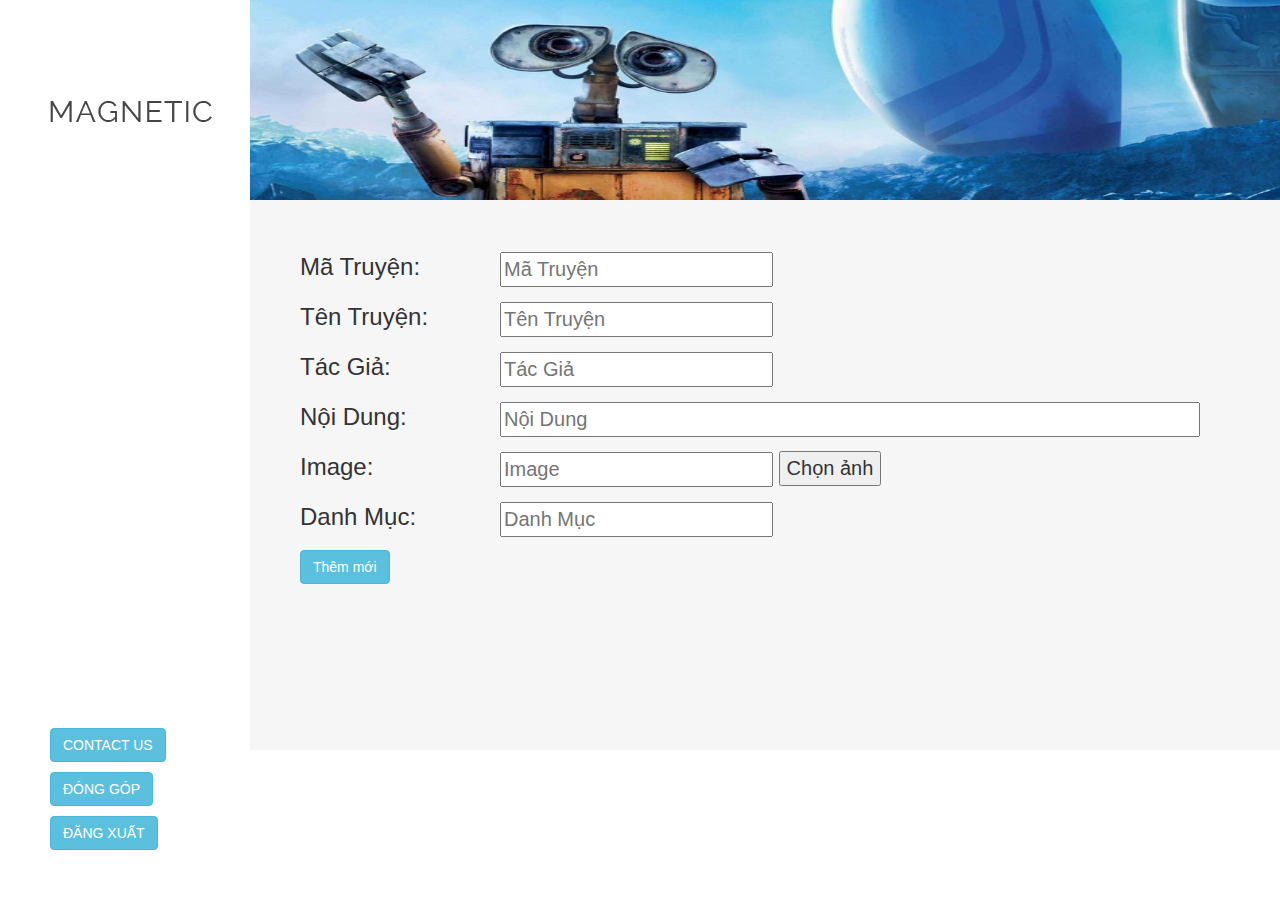
<file: BTLAPI/View/AddTruyenUser.html>
﻿
<!DOCTYPE html>
<html lang="en">
<head>

    <title>SÁCH TỐT</title>
    <meta charset="utf-8">
    <meta name="author" content="pixelhint.com">
    <meta name="description" content="Magnetic is a stunning responsive HTML5/CSS3 photography/portfolio website template" />
    <meta name="viewport" content="width=device-width, initial-scale=1.0, minimum-scale=1.0" />
    <link rel="stylesheet" type="text/css" href="css/reset.css">
    <link rel="stylesheet" type="text/css" href="css/main.css">
    <link rel="stylesheet" href="https://maxcdn.bootstrapcdn.com/bootstrap/3.3.7/css/bootstrap.min.css">
    <script src="https://ajax.googleapis.com/ajax/libs/jquery/3.3.1/jquery.min.js"></script>
    <script src="https://maxcdn.bootstrapcdn.com/bootstrap/3.3.7/js/bootstrap.min.js"></script>
    <script type="text/javascript" src="js/jquery.js"></script>
    <script type="text/javascript" src="js/main.js"></script>
    <script src="ThemSuaXoa.js"></script>
    <script src="main.js"></script>
</head>
<body>

    <header>
        <div class="logo">
            <a href="index.html"><img src="img/logo.png" title="SÁCH TỐT" alt="Magnetic" /></a>
        </div><!-- end logo -->

        <div id="menu_icon"></div>
        <nav>
            <ul id="menu">
            </ul>
        </nav><!-- end navigation menu -->

        <div class="footer clearfix">
            <a style="margin-bottom:10px;" class="btn btn-info btn-fw" href="https://localhost:44347/View/Contact.html" type="button">CONTACT US</a>

            <a style="margin-bottom:10px;" class="btn btn-info btn-fw" href="https://localhost:44347/View/AddTruyenUser.html" type="button">ĐÓNG GÓP</a>

            <a class="btn btn-info btn-fw" href="https://localhost:44347/View/Login.html" type="button">ĐĂNG XUẤT</a>

        </div><!-- end footer -->
    </header><!-- end header -->
    <div>
        <img style="width:100%;height:200px;" src="images/slide2.jpg" />
    </div>
    <section style="padding-top:50px;padding-bottom:150px" class="main clearfix">
  
            <table style="border:none;height:100%;">
                <tbody>
                    <tr style="height:50px">
                        <td style="font-family:Arial;font-size:24px;">Mã Truyện: </td>
                        <td style="font-size:20px">
                            <input id="txtID" type="text" name="ID"
                                   placeholder="Mã Truyện" />
                        </td>
                    </tr>
                    <tr style="height:50px">
                        <td style="font-family:Arial;font-size:24px;">Tên Truyện: </td>
                        <td style="font-size:20px">
                            <input st type="text" name="TenTruyen" placeholder="Tên Truyện" />
                        </td>
                    </tr>
                    <tr style="height:50px">
                        <td style="font-family:Arial;font-size:24px;">Tác Giả: </td>
                        <td style="font-size:20px">
                            <input type="text" name="TacGia"
                                   placeholder="Tác Giả" />
                        </td>
                    </tr>
                    <tr style="height:50px">
                        <td style="font-family:Arial;font-size:24px;">Nội Dung: </td>
                        <td style="font-size:20px">
                            <input style="width: 700px; height: auto;" id="txtND" name="NoiDung" placeholder="Nội Dung" />
                        </td>
                    </tr>
                    <tr style="height:50px">
                        <td style="font-family:Arial;font-size:24px;">Image: </td>
                        <td style="font-size:20px">
                            <input id="txtAnh" type="text" name="Image" placeholder="Image" />
                            <button type="button" onclick="document.getElementById('fileInput').click()">Chọn ảnh</button>
                        </td>
                    </tr>
                    <tr style="height:50px">
                        <td style="font-family:Arial;font-size:24px;">Danh Mục: </td>
                        <td style="font-size:20px">
                            <input id="txtDM" type="text" name="DanhMuc"
                                   placeholder="Danh Mục" />
                        </td>
                    </tr>
                    <tr style="height:50px;padding-top:20px;">
                        <td style=" width:200px; justify-content: space-between;display: flex">
                            <button class="btn btn-info btn-fw"
                                    onclick="insertTruyen();">
                                Thêm mới
                            </button>
                            
                            
                        </td>
                    </tr>
                </tbody>
            </table>
        
    </section><!-- end main -->

</body>
</html>
</file>
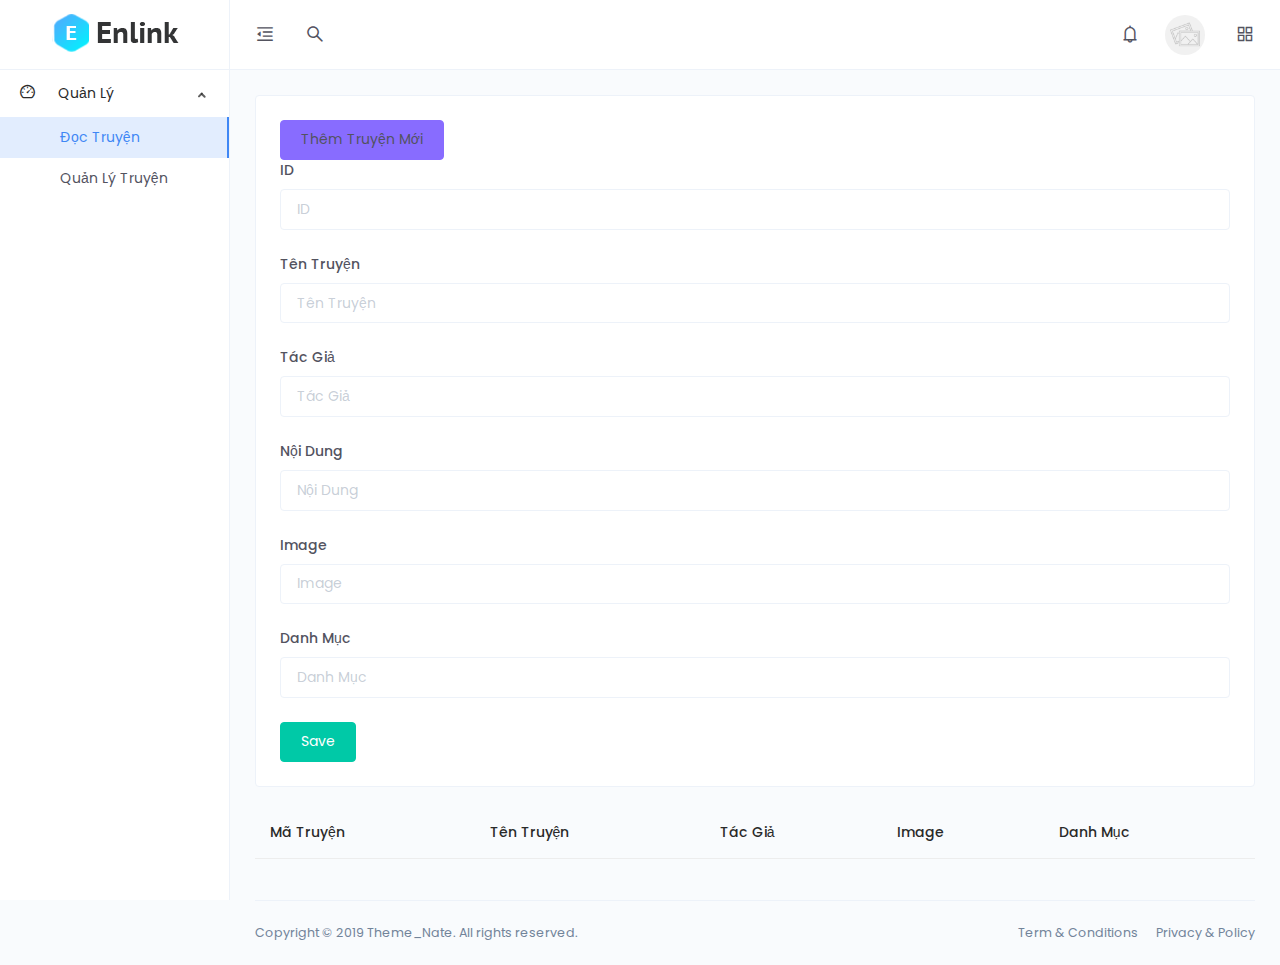
<file: BTLAPI/View/Admin.html>
﻿<!DOCTYPE html>
<html lang="en">

<head>
    <meta charset="utf-8">
    <meta name="viewport" content="width=device-width, initial-scale=1, shrink-to-fit=no">
    <title>Enlink - Admin Dashboard Template</title>

    <!-- Favicon -->
    <link rel="shortcut icon" href="../LayoutAdmin/assets/images/logo/favicon.png">

    <!-- page css -->
    <!-- Core css -->
    <link href="../LayoutAdmin/assets/css/app.min.css" rel="stylesheet">

</head>

<body>
    <div class="app">
        <div class="layout">
            <!-- Header START -->
            <div class="header">
                <div class="logo logo-dark">
                    <a href="index.html">
                        <img src="../LayoutAdmin/assets/images/logo/logo.png" alt="Logo">
                        <img class="logo-fold" src="../LayoutAdmin/assets/images/logo/logo-fold.png" alt="Logo">
                    </a>
                </div>
                <div class="logo logo-white">
                    <a href="index.html">
                        <img src="../LayoutAdmin/assets/images/logo/logo-white.png" alt="Logo">
                        <img class="logo-fold" src="../LayoutAdmin/assets/images/logo/logo-fold-white.png" alt="Logo">
                    </a>
                </div>
                <div class="nav-wrap">
                    <ul class="nav-left">
                        <li class="desktop-toggle">
                            <a href="javascript:void(0);">
                                <i class="anticon"></i>
                            </a>
                        </li>
                        <li class="mobile-toggle">
                            <a href="javascript:void(0);">
                                <i class="anticon"></i>
                            </a>
                        </li>
                        <li>
                            <a href="javascript:void(0);" data-toggle="modal" data-target="#search-drawer">
                                <i class="anticon anticon-search"></i>
                            </a>
                        </li>
                    </ul>
                    <ul class="nav-right">
                        <li class="dropdown dropdown-animated scale-left">
                            <a href="javascript:void(0);" data-toggle="dropdown">
                                <i class="anticon anticon-bell notification-badge"></i>
                            </a>
                            <div class="dropdown-menu pop-notification">
                                <div class="p-v-15 p-h-25 border-bottom d-flex justify-content-between align-items-center">
                                    <p class="text-dark font-weight-semibold m-b-0">
                                        <i class="anticon anticon-bell"></i>
                                        <span class="m-l-10">Notification</span>
                                    </p>
                                    <a class="btn-sm btn-default btn" href="javascript:void(0);">
                                        <small>View All</small>
                                    </a>
                                </div>
                                <div class="relative">
                                    <div class="overflow-y-auto relative scrollable" style="max-height: 300px">
                                        <a href="javascript:void(0);" class="dropdown-item d-block p-15 border-bottom">
                                            <div class="d-flex">
                                                <div class="avatar avatar-blue avatar-icon">
                                                    <i class="anticon anticon-mail"></i>
                                                </div>
                                                <div class="m-l-15">
                                                    <p class="m-b-0 text-dark">You received a new message</p>
                                                    <p class="m-b-0"><small>8 min ago</small></p>
                                                </div>
                                            </div>
                                        </a>
                                        <a href="javascript:void(0);" class="dropdown-item d-block p-15 border-bottom">
                                            <div class="d-flex">
                                                <div class="avatar avatar-cyan avatar-icon">
                                                    <i class="anticon anticon-user-add"></i>
                                                </div>
                                                <div class="m-l-15">
                                                    <p class="m-b-0 text-dark">New user registered</p>
                                                    <p class="m-b-0"><small>7 hours ago</small></p>
                                                </div>
                                            </div>
                                        </a>
                                        <a href="javascript:void(0);" class="dropdown-item d-block p-15 border-bottom">
                                            <div class="d-flex">
                                                <div class="avatar avatar-red avatar-icon">
                                                    <i class="anticon anticon-user-add"></i>
                                                </div>
                                                <div class="m-l-15">
                                                    <p class="m-b-0 text-dark">System Alert</p>
                                                    <p class="m-b-0"><small>8 hours ago</small></p>
                                                </div>
                                            </div>
                                        </a>
                                        <a href="javascript:void(0);" class="dropdown-item d-block p-15 ">
                                            <div class="d-flex">
                                                <div class="avatar avatar-gold avatar-icon">
                                                    <i class="anticon anticon-user-add"></i>
                                                </div>
                                                <div class="m-l-15">
                                                    <p class="m-b-0 text-dark">You have a new update</p>
                                                    <p class="m-b-0"><small>2 days ago</small></p>
                                                </div>
                                            </div>
                                        </a>
                                    </div>
                                </div>
                            </div>
                        </li>
                        <li class="dropdown dropdown-animated scale-left">
                            <div class="pointer" data-toggle="dropdown">
                                <div class="avatar avatar-image  m-h-10 m-r-15">
                                    <img src="../LayoutAdmin/assets/images/avatars/thumb-3.jpg" alt="">
                                </div>
                            </div>
                            <div class="p-b-15 p-t-20 dropdown-menu pop-profile">
                                <div class="p-h-20 p-b-15 m-b-10 border-bottom">
                                    <div class="d-flex m-r-50">
                                        <div class="avatar avatar-lg avatar-image">
                                            <img src="../LayoutAdmin/assets/images/avatars/thumb-3.jpg" alt="">
                                        </div>
                                        <div class="m-l-10">
                                            <p class="m-b-0 text-dark font-weight-semibold">Marshall Nichols</p>
                                            <p class="m-b-0 opacity-07">UI/UX Desinger</p>
                                        </div>
                                    </div>
                                </div>
                                <a href="javascript:void(0);" class="dropdown-item d-block p-h-15 p-v-10">
                                    <div class="d-flex align-items-center justify-content-between">
                                        <div>
                                            <i class="anticon opacity-04 font-size-16 anticon-user"></i>
                                            <span class="m-l-10">Edit Profile</span>
                                        </div>
                                        <i class="anticon font-size-10 anticon-right"></i>
                                    </div>
                                </a>
                                <a href="javascript:void(0);" class="dropdown-item d-block p-h-15 p-v-10">
                                    <div class="d-flex align-items-center justify-content-between">
                                        <div>
                                            <i class="anticon opacity-04 font-size-16 anticon-lock"></i>
                                            <span class="m-l-10">Account Setting</span>
                                        </div>
                                        <i class="anticon font-size-10 anticon-right"></i>
                                    </div>
                                </a>
                                <a href="javascript:void(0);" class="dropdown-item d-block p-h-15 p-v-10">
                                    <div class="d-flex align-items-center justify-content-between">
                                        <div>
                                            <i class="anticon opacity-04 font-size-16 anticon-project"></i>
                                            <span class="m-l-10">Projects</span>
                                        </div>
                                        <i class="anticon font-size-10 anticon-right"></i>
                                    </div>
                                </a>
                                <a href="javascript:void(0);" class="dropdown-item d-block p-h-15 p-v-10">
                                    <div class="d-flex align-items-center justify-content-between">
                                        <div>
                                            <i class="anticon opacity-04 font-size-16 anticon-logout"></i>
                                            <span class="m-l-10">Logout</span>
                                        </div>
                                        <i class="anticon font-size-10 anticon-right"></i>
                                    </div>
                                </a>
                            </div>
                        </li>
                        <li>
                            <a href="javascript:void(0);" data-toggle="modal" data-target="#quick-view">
                                <i class="anticon anticon-appstore"></i>
                            </a>
                        </li>
                    </ul>
                </div>
            </div>
            <!-- Header END -->
            <!-- Side Nav START -->
            <div class="side-nav">
                <div class="side-nav-inner">
                    <ul class="side-nav-menu scrollable">
                        <li class="nav-item dropdown open">
                            <a class="dropdown-toggle" href="javascript:void(0);">
                                <span class="icon-holder">
                                    <i class="anticon anticon-dashboard"></i>
                                </span>
                                <span class="title">Quản Lý</span>
                                <span class="arrow">
                                    <i class="arrow-icon"></i>
                                </span>
                            </a>
                            <ul class="dropdown-menu">
                                <li class="active">
                                    <a href="index.html">Đọc Truyện</a>
                                </li>
                                <li>
                                    <a href="Admin.html">Quản Lý Truyện</a>
                                </li>
                            </ul>
                        </li>
                    </ul>
                </div>
            </div>
            <!-- Side Nav END -->
            <!-- Page Container START -->
            <div class="page-container">


                <!-- Content Wrapper START -->
                <div class="main-content">
                    <div class="card">
                        <div class="card-body">
                            <a onclick="AddTruyen()" class="btn btn-secondary m-r-5">Thêm Truyện Mới</a>
                            <div class="form-group">
                                <label class="font-weight-semibold">ID</label>
                                <input type="text" class="form-control" id="id" placeholder="ID">
                            </div>
                            <div class="form-group">
                                <label class="font-weight-semibold">Tên Truyện</label>
                                <input type="text" class="form-control" id="ten-truyen" placeholder="Tên Truyện">
                            </div>
                            <div class="form-group">
                                <label class="font-weight-semibold">Tác Giả</label>
                                <input type="text" class="form-control" id="tac-gia" placeholder="Tác Giả">
                            </div>
                            <div class="form-group">
                                <label class="font-weight-semibold">Nội Dung</label>
                                <input type="text" class="form-control" id="noi-dung" placeholder="Nội Dung">
                            </div>
                            <div class="form-group">
                                <label class="font-weight-semibold">Image</label>
                                <input type="text" class="form-control" id="image" placeholder="Image">
                            </div>
                            <div class="form-group">
                                <label class="font-weight-semibold">Danh Mục</label>
                                <input type="text" class="form-control" id="danh-muc" placeholder="Danh Mục">
                            </div>
                            <button onclick="editTruyenNo()" class="btn btn-success m-r-5">Save</button>
                        </div>
                    </div>
                    <div class="table-responsive">
                        <table class="table">
                            <thead>
                                <tr>
                                    <th scope="col">Mã Truyện</th>
                                    <th scope="col">Tên Truyện</th>
                                    <th scope="col">Tác Giả</th>
                                    <th scope="col">Image</th>
                                    <th scope="col">Danh Mục</th>
                                </tr>
                            </thead>
                            <tbody id="allTruyen">
                            </tbody>
                        </table>
                    </div>
                </div>
                <!-- Content Wrapper END -->
                <!-- Footer START -->
                <footer class="footer">
                    <div class="footer-content">
                        <p class="m-b-0">Copyright © 2019 Theme_Nate. All rights reserved.</p>
                        <span>
                            <a href="" class="text-gray m-r-15">Term &amp; Conditions</a>
                            <a href="" class="text-gray">Privacy &amp; Policy</a>
                        </span>
                    </div>
                </footer>
                <!-- Footer END -->

            </div>
            <!-- Page Container END -->
            <!-- Search Start-->
            <div class="modal modal-left fade search" id="search-drawer">
                <div class="modal-dialog">
                    <div class="modal-content">
                        <div class="modal-header justify-content-between align-items-center">
                            <h5 class="modal-title">Search</h5>
                            <button type="button" class="close" data-dismiss="modal">
                                <i class="anticon anticon-close"></i>
                            </button>
                        </div>
                        <div class="modal-body scrollable">
                            <div class="input-affix">
                                <i class="prefix-icon anticon anticon-search"></i>
                                <input type="text" class="form-control" placeholder="Search">
                            </div>
                            <div class="m-t-30">
                                <h5 class="m-b-20">Files</h5>
                                <div class="d-flex m-b-30">
                                    <div class="avatar avatar-cyan avatar-icon">
                                        <i class="anticon anticon-file-excel"></i>
                                    </div>
                                    <div class="m-l-15">
                                        <a href="javascript:void(0);" class="text-dark m-b-0 font-weight-semibold">Quater Report.exl</a>
                                        <p class="m-b-0 text-muted font-size-13">by Finance</p>
                                    </div>
                                </div>
                                <div class="d-flex m-b-30">
                                    <div class="avatar avatar-blue avatar-icon">
                                        <i class="anticon anticon-file-word"></i>
                                    </div>
                                    <div class="m-l-15">
                                        <a href="javascript:void(0);" class="text-dark m-b-0 font-weight-semibold">Documentaion.docx</a>
                                        <p class="m-b-0 text-muted font-size-13">by Developers</p>
                                    </div>
                                </div>
                                <div class="d-flex m-b-30">
                                    <div class="avatar avatar-purple avatar-icon">
                                        <i class="anticon anticon-file-text"></i>
                                    </div>
                                    <div class="m-l-15">
                                        <a href="javascript:void(0);" class="text-dark m-b-0 font-weight-semibold">Recipe.txt</a>
                                        <p class="m-b-0 text-muted font-size-13">by The Chef</p>
                                    </div>
                                </div>
                                <div class="d-flex m-b-30">
                                    <div class="avatar avatar-red avatar-icon">
                                        <i class="anticon anticon-file-pdf"></i>
                                    </div>
                                    <div class="m-l-15">
                                        <a href="javascript:void(0);" class="text-dark m-b-0 font-weight-semibold">Project Requirement.pdf</a>
                                        <p class="m-b-0 text-muted font-size-13">by Project Manager</p>
                                    </div>
                                </div>
                            </div>
                            <div class="m-t-30">
                                <h5 class="m-b-20">Members</h5>
                                <div class="d-flex m-b-30">
                                    <div class="avatar avatar-image">
                                        <img src="../LayoutAdmin/assets/images/avatars/thumb-1.jpg" alt="">
                                    </div>
                                    <div class="m-l-15">
                                        <a href="javascript:void(0);" class="text-dark m-b-0 font-weight-semibold">Erin Gonzales</a>
                                        <p class="m-b-0 text-muted font-size-13">UI/UX Designer</p>
                                    </div>
                                </div>
                                <div class="d-flex m-b-30">
                                    <div class="avatar avatar-image">
                                        <img src="../LayoutAdmin/assets/images/avatars/thumb-2.jpg" alt="">
                                    </div>
                                    <div class="m-l-15">
                                        <a href="javascript:void(0);" class="text-dark m-b-0 font-weight-semibold">Darryl Day</a>
                                        <p class="m-b-0 text-muted font-size-13">Software Engineer</p>
                                    </div>
                                </div>
                                <div class="d-flex m-b-30">
                                    <div class="avatar avatar-image">
                                        <img src="../LayoutAdmin/assets/images/avatars/thumb-3.jpg" alt="">
                                    </div>
                                    <div class="m-l-15">
                                        <a href="javascript:void(0);" class="text-dark m-b-0 font-weight-semibold">Marshall Nichols</a>
                                        <p class="m-b-0 text-muted font-size-13">Data Analyst</p>
                                    </div>
                                </div>
                            </div>
                            <div class="m-t-30">
                                <h5 class="m-b-20">News</h5>
                                <div class="d-flex m-b-30">
                                    <div class="avatar avatar-image">
                                        <img src="../LayoutAdmin/assets/images/others/img-1.jpg" alt="">
                                    </div>
                                    <div class="m-l-15">
                                        <a href="javascript:void(0);" class="text-dark m-b-0 font-weight-semibold">5 Best Handwriting Fonts</a>
                                        <p class="m-b-0 text-muted font-size-13">
                                            <i class="anticon anticon-clock-circle"></i>
                                            <span class="m-l-5">25 Nov 2018</span>
                                        </p>
                                    </div>
                                </div>
                            </div>
                        </div>
                    </div>
                </div>
            </div>
            <!-- Search End-->
            <!-- Quick View START -->
            <div class="modal modal-right fade quick-view" id="quick-view">
                <div class="modal-dialog">
                    <div class="modal-content">
                        <div class="modal-header justify-content-between align-items-center">
                            <h5 class="modal-title">Theme Config</h5>
                        </div>
                        <div class="modal-body scrollable">
                            <div class="m-b-30">
                                <h5 class="m-b-0">Header Color</h5>
                                <p>Config header background color</p>
                                <div class="theme-configurator d-flex m-t-10">
                                    <div class="radio">
                                        <input id="header-default" name="header-theme" type="radio" checked value="default">
                                        <label for="header-default"></label>
                                    </div>
                                    <div class="radio">
                                        <input id="header-primary" name="header-theme" type="radio" value="primary">
                                        <label for="header-primary"></label>
                                    </div>
                                    <div class="radio">
                                        <input id="header-success" name="header-theme" type="radio" value="success">
                                        <label for="header-success"></label>
                                    </div>
                                    <div class="radio">
                                        <input id="header-secondary" name="header-theme" type="radio" value="secondary">
                                        <label for="header-secondary"></label>
                                    </div>
                                    <div class="radio">
                                        <input id="header-danger" name="header-theme" type="radio" value="danger">
                                        <label for="header-danger"></label>
                                    </div>
                                </div>
                            </div>
                            <hr>
                            <div>
                                <h5 class="m-b-0">Side Nav Dark</h5>
                                <p>Change Side Nav to dark</p>
                                <div class="switch d-inline">
                                    <input type="checkbox" name="side-nav-theme-toogle" id="side-nav-theme-toogle">
                                    <label for="side-nav-theme-toogle"></label>
                                </div>
                            </div>
                            <hr>
                            <div>
                                <h5 class="m-b-0">Folded Menu</h5>
                                <p>Toggle Folded Menu</p>
                                <div class="switch d-inline">
                                    <input type="checkbox" name="side-nav-fold-toogle" id="side-nav-fold-toogle">
                                    <label for="side-nav-fold-toogle"></label>
                                </div>
                            </div>
                        </div>
                    </div>
                </div>
            </div>
            <!-- Quick View END -->
        </div>
    </div>


    <!-- Core Vendors JS -->
    <script src="../LayoutAdmin/assets/js/vendors.min.js"></script>

    <!-- page js -->
    <script src="../LayoutAdmin/assets/vendors/chartjs/Chart.min.js"></script>
    <script src="../LayoutAdmin/assets/js/pages/dashboard-default.js"></script>

    <!-- Core JS -->
    <script src="../LayoutAdmin/assets/js/app.min.js"></script>
    <script src="Admin.js"></script>

</body>

</html>
</file>
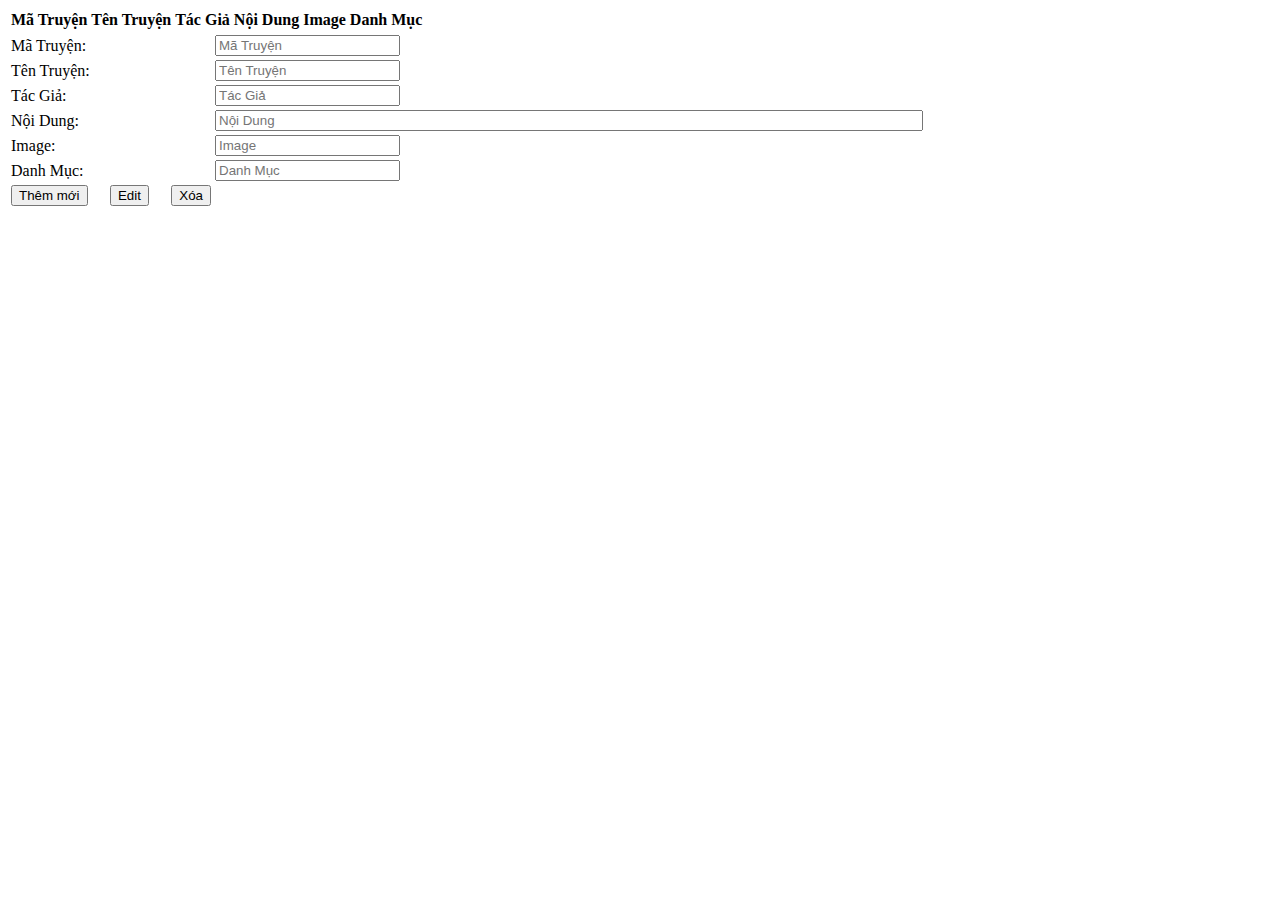
<file: BTLAPI/View/Truyen.html>
﻿<!DOCTYPE html>
<html>
<head>
    <meta charset="utf-8" />
    <title></title>
    <link href="https://cdn.jsdelivr.net/npm/bootstrap@5.3.0-alpha1/dist/css/bootstrap.min.css" rel="stylesheet" integrity="sha384-GLhlTQ8iRABdZLl6O3oVMWSktQOp6b7In1Zl3/Jr59b6EGGoI1aFkw7cmDA6j6gD" crossorigin="anonymous">
    <script src="https://cdn.jsdelivr.net/npm/bootstrap@5.3.0-alpha1/dist/js/bootstrap.bundle.min.js" integrity="sha384-w76AqPfDkMBDXo30jS1Sgez6pr3x5MlQ1ZAGC+nuZB+EYdgRZgiwxhTBTkF7CXvN" crossorigin="anonymous"></script>
    <script src="https://code.jquery.com/jquery-3.6.3.min.js"></script>
    <script src="ThemSuaXoa.js"></script>

</head>
<body>
    <div>
        <table id="Truyen" class="table table-striped table-bordered">
            <thead>
                <tr>
                    <th>
                        Mã Truyện
                    </th>
                    <th>
                        Tên Truyện
                    </th>
                    <th>
                        Tác Giả
                    </th>
                    <th>
                        Nội Dung
                    </th>
                    <th>
                        Image
                    </th>
                    <th>
                        Danh Mục
                    </th>
                </tr>

            </thead>
            <tbody  id="allKH">
            </tbody>
        </table>
    </div>
    <div class="container">
        <table style="border:none">
            <tbody>
                <tr>
                    <td style="width:150px">Mã Truyện: </td>
                    <td>
                        <input id="txtID" type="text" name="ID"
                               placeholder="Mã Truyện" />
                    </td>
                </tr>
                <tr>
                    <td style="width:30px">Tên Truyện: </td>
                    <td>
                        <input st type="text" name="TenTruyen" placeholder="Tên Truyện" />
                    </td>
                </tr>
                <tr>
                    <td>Tác Giả: </td>
                    <td>
                        <input type="text" name="TacGia"
                               placeholder="Tác Giả" />
                    </td>
                </tr>
                <tr>
                    <td>Nội Dung: </td>
                    <td>
                        <input style="width: 700px; height: auto;" id="txtND" name="NoiDung" placeholder="Nội Dung"/>
                    </td>
                </tr>
                <tr>
                    <td>Image: </td>
                    <td>
                        <input id="txtAnh" type="text" name="Image"
                               placeholder="Image" />
                    </td>
                </tr>
                <tr>
                    <td>Danh Mục: </td>
                    <td>
                        <input id="txtDM" type="text" name="DanhMuc"
                               placeholder="Danh Mục" />
                    </td>
                </tr>
                <tr>
                    <td style=" width:200px; justify-content: space-between;display: flex">
                        <button class="btn btn-info btn-fw"
                                onclick="insertTruyen();">
                            Thêm mới
                        </button>
                        <button class="btn btn-info btn-fw" style="margin-left: 20px"
                                onclick="editTruyen();">
                            Edit
                        </button>
                        <button class="btn btn-info btn-fw" style="margin-left: 20px"
                                onclick="deleteTruyen();">
                            Xóa
                        </button>
                    </td>
                </tr>
            </tbody>
        </table>
    </div>
</body>
</html>
</file>
<file: BTLAPI/View/css/main.css>
/*

    Template Author : pixelhint.com
    Author Email    : contact@pixelhint.com
    Template Name   : Magnetic
    
    
    *****************************************
    
    
    - Fonts
    - General CSS
    - Header
    - Home/portfolio 
    - Inner page 
    - Map/Contact page  
    - Tooltip 
    - Responsive code
  
    
*/



/*  Fonts  */
@font-face {
    font-family: 'raleway-regular';
    src: url('../fonts/raleway-regular.eot');
    src: url('../fonts/raleway-regular.eot?#iefix') format('embedded-opentype'),
         url('../fonts/raleway-regular.woff') format('woff'),
         url('../fonts/raleway-regular.ttf') format('truetype'),
         url('../fonts/raleway-regular.svg#ralewayregular') format('svg');
    font-weight: normal;
    font-style: normal;

}


@font-face {
    font-family: 'raleway-bold';
    src: url('../fonts/raleway-bold.eot');
    src: url('../fonts/raleway-bold.eot?#iefix') format('embedded-opentype'),
         url('../fonts/raleway-bold.woff') format('woff'),
         url('../fonts/raleway-bold.ttf') format('truetype'),
         url('../fonts/raleway-bold.svg#ralewaybold') format('svg');
    font-weight: normal;
    font-style: normal;

}


@font-face {
    font-family: 'raleway-semibold';
    src: url('../fonts/raleway-semibold.eot');
    src: url('../fonts/raleway-semibold.eot?#iefix') format('embedded-opentype'),
         url('../fonts/raleway-semibold.woff') format('woff'),
         url('../fonts/raleway-semibold.ttf') format('truetype'),
         url('../fonts/raleway-semibold.svg#ralewaysemibold') format('svg');
    font-weight: normal;
    font-style: normal;

}



/*  General CSS*/
body{
    background: #fff;
}

.wrapper{
    width: 92.72727272727273%;
    margin: 0 auto;
}

header ul.social li a,
.main .work a .caption,
header nav ul li a{
    transition:all .1s linear;
    -webkit-transition:all .1s linear;
    -moz-transition:all .1s linear;
    -o-transition:all .1s linear;
}

h1, h2, h3, h4, h5 ,h6{
    color: #4b4848;
    font-family: "raleway-regular", arial;
    letter-spacing: 1px;
}

h1              { font-size: 2em; margin: .67em 0 }
h2              { font-size: 1.5em; margin: .75em 0 }
h3              { font-size: 1.17em; margin: .83em 0 }
h5              { font-size: .83em; margin: 1.5em 0 }
h6              { font-size: .75em; margin: 1.67em 0 }
h1, h2, h3, h4,
h5, h6          { font-weight: bolder }

.clearfix:before,  
.clearfix:after {  
    content: " ";  
    display: table;  
}  
.clearfix:after {  
    clear: both;  
}  
 
.clearfix {  
    *zoom: 1;  
}







/*  Header  */
@media (min-width:1099px){
    header{
        display: block;
        position: fixed;
        top: 0;
        left: 0;
        width: 250px;
        min-height: 100%;
        padding: 0 0 0 50px;
        background: #ffffff; 
        float: left;
        overflow: hidden;
        z-index: 9999;
    }

    header .logo{
        margin-top: 100px;
    }

    header nav ul{
        display: block;
        overflow: hidden;
        margin-top: 100px;
        list-style: none;
    }

    header nav ul li{
        display: block;
        margin-bottom: 30px;
    }

    header nav ul li a{
        color: #454545;
        font-family: "raleway-regular", arial;
        font-size: 14px;
        text-decoration: none;
        letter-spacing: 1px;
    }

    header nav ul li a:hover,
    header nav ul li a.selected{
        color: #969595;
    }

    header .footer{
        position: absolute;
        bottom: 50px;
    }

    header ul.social{
        list-style: none;
        margin-bottom: 5px;
    }

    header ul.social li{
        display: block;
        float: left;
        position: relative;
        margin: 0 15px 15px 0;
    }


    header ul.social li a{
        display: block;
        width: 30px;
        height: 30px;
        background: url('../img/sm.png') no-repeat;
        background-position: 0 0;
    }


    header ul.social li a:hover{
        background: url('../img/sm_hover.png') no-repeat;
    }



    header ul.social li a.fb,
    header ul.social li a.fb:hover{
        background-position: 0 0;
    }


    header ul.social li a.google,
    header ul.social li a.google:hover{
        background-position: -31px 0;
    }

    header ul.social li a.behance,
    header ul.social li a.behance:hover{
        background-position: -62px 0;
    }

    header ul.social li a.twitter,
    header ul.social li a.twitter:hover{
        background-position: -93px 0;
    }

    header ul.social li a.dribble,
    header ul.social li a.dribble:hover{
        background-position: -124px 0;
    }

    header ul.social li a.rss,
    header ul.social li a.rss:hover{
        background-position: -155px 0;
    }

    header .rights p{
        color: #454545;
        font-family: "raleway-regular", arial;
        font-size: 11px;
        letter-spacing: 1px;
        line-height: 18px;
    }

    header .rights a{
        font-family: "raleway-bold", arial;
        font-weight: bold;
        text-decoration: none;
    }
    #menu_icon,
    .close_menu{
        display: none;
    }

}

#menu_icon,
.close_menu{
    float: right;
    margin-right: 40px;
    width: 40px;
    height: 40px;
    cursor: pointer;
    background: url('../img/men_icons.png') no-repeat;
}

#menu_icon{    
    background-position: 0 0;
}
.close_menu{
    background-position: -41px 0!important;
}






/*  Main  */
.main{
    width: 100%;
    height: 100%;
    padding-left: 300px;
    -moz-box-sizing: border-box;
    -webkit-box-sizing: border-box;
    box-sizing: border-box;
    position: relative;
    z-index: 55;
    background: #f6f6f6;
    clear: both;
}







/*  Home/portfolio  */
.main .work{
    display: block;
    width: 33.33333333333333%;
    height: auto;
    float: left;
    position: relative;
    overflow: hidden;
}

.main .work .media{
    width: 100%;
    vertical-align: middle;
}

.main .work .caption{
    position: absolute;
    display: block;
    width: 100%;
    height: 100%;
    top: 0; 
    left: 0;
    background: #ffffff;
    opacity: 0;
}


.main .work a:hover .caption{
    opacity: 1;
}


.work .caption .work_title{
    display: block;
    width: 100%;
    position: absolute;
    text-align: center;
    top: 50%;
    margin-top: -40px;
}
.dropdown-menu.right {
    float: right;
}
.main .work .caption h1{
    position: relative;
    display: inline-block;
    max-width: 90%;
    padding: 20px 0;
    z-index: 77;
    color: #454545;
    font-family: "raleway-regular", arial;
    font-size: 16px;
    letter-spacing: .5px;
    border-bottom: 1px solid #bfbbbb;
    border-top: 1px solid #bfbbbb;
}







/*  Inner Page  */
.top{
    width: 100%;
    height: 350px;
    overflow: hidden;
    display: block;
    position: relative;

    
    background-position: 50% 50%;
}

.work_nav{
    display: block;
    width: 100%;
}

.work_nav .btn{
    float: right;
}

.work_nav ul{
    list-style: none;
}

.work_nav ul li{
    display: block;
    float: left;
    margin: 0 0 1px 1px;
    position: relative;
}

.work_nav a{
    display: block;
    width: 40px;
    height: 40px;
    background: url('../img/p_navigation.png') no-repeat;
    background-position: 0 0;
}

.work_nav a.previous{
    background-position: 0 0;
}

.work_nav a.grid{
    background-position: -41px 0;
}

.work_nav a.next{
    background-position: -82px 0;
}

.top .title{
    display: block;
    width: 100%;color: #4b4848;
    font-family: "raleway-bold", arial;
    font-size: 26px;
    font-weight: bold;
    background: rgba(255, 255, 255, .7);
    padding: 20px;
    text-transform: uppercase;
    line-height: 30px;
    margin: 0!important;
    overflow: hidden;

    -webkit-box-sizing: border-box;
    -moz-box-sizing: border-box;
    -ms-box-sizing: border-box;
    box-sizing: border-box;

}

.content_header{
    position: absolute;
    bottom: 0;
    margin: 0 auto;
    left: 50%;
    margin-left: -46.36363636363637%;
}

.content{
    color: #4b4848;
    font-family: "raleway-regular", arial;
    font-size: 15px;
    line-height: 22px;
    padding: 60px 30px;
    background: #fff;

    -webkit-box-sizing: border-box;
    -moz-box-sizing: border-box;
    -ms-box-sizing: border-box;
    box-sizing: border-box;
}
.content2 {
    color: #4b4848;
    font-family: "raleway-regular", arial;
    font-size: 15px;
    line-height: 22px;
    padding: 10px 30px;
    background: #fff;
    -webkit-box-sizing: border-box;
    -moz-box-sizing: border-box;
    -ms-box-sizing: border-box;
    box-sizing: border-box;
}

.content p{
    color: #4b4848;
    font-family: "raleway-regular", arial;
    font-size: 15px;
    line-height: 24px;
    margin-bottom: 60px;
}

.content h1,
.content h2,
.content h3,
.content h4,
.content h5,
.content h6{
    color: #4b4848;
    font-family: "raleway-semibold", arial;
    font-weight: bold;
    line-height: 28px;
    margin-bottom: 30px;

}















/*  Tooltip  */
.tooltip{
    display: block;
    padding: 7px 10px;
    background: #454545;
    color: #fff;
    font-family: "raleway-regular", arial;
    font-size: 12px;
    position: absolute;
    white-space: nowrap;
    z-index: 999;
    opacity: 0;
    text-align: center;
    letter-spacing: .5px;

}

.tooltip:after{
    content: '';
    width: 0px;
    height: 0px;
    border-style: solid;
    border-width: 3px 3px 0 3px;
    border-color: #454545 transparent transparent transparent;
    display: block;
    text-align: center;
    position: absolute;
    bottom: -3px;
    left: 50%;
    margin-left: -3px;
}







/*  Responsive code  */
@media (max-width:1099px){

    header{
        display: block;
        width: 100%;
        min-height: 100px;
        padding: 0;
        position: relative;
    }
    header .logo{
        margin: 40px 0 0 30px;
        float: left;
    }
    header .footer{
        display: none;
    }
    header #menu_icon,
    header .close_menu{
        float: right;
        margin: 30px 30px 0 0;
    }
    
    header nav{
        width: 100%;
        position: absolute;
        top: 100px;
        left: 0;
        z-index: 9999;
    }

    header nav ul{
        list-style: none;
        display: none;
        position: relative;
    }
    header nav ul li a{
        display: block;
        width: 100%;
        padding: 30px 0;
        text-align: center;
        color: #454545;
        font-family: "raleway-regular", arial;
        font-size: 14px;
        text-decoration: none;
        border-top: 1px solid #f7f5f5;
        background: #fff;
    }
    header nav ul li a:active{
        background: #f7f5f5;
    }
    #menu_icon,
    .close_menu,
    .show_menu{
        display: block;
    }
    .show_menu{
        display: block;
    }

    .main .work{
        width: 50%;
    }
    .main{
        width: 100%;
        position: relative;
        padding-left: 0;
    }
    #map{
        margin: 0!important;
    }
}

@media (max-width:550px){
     .main .work{
        width: 100%;
    }
}
</file>
